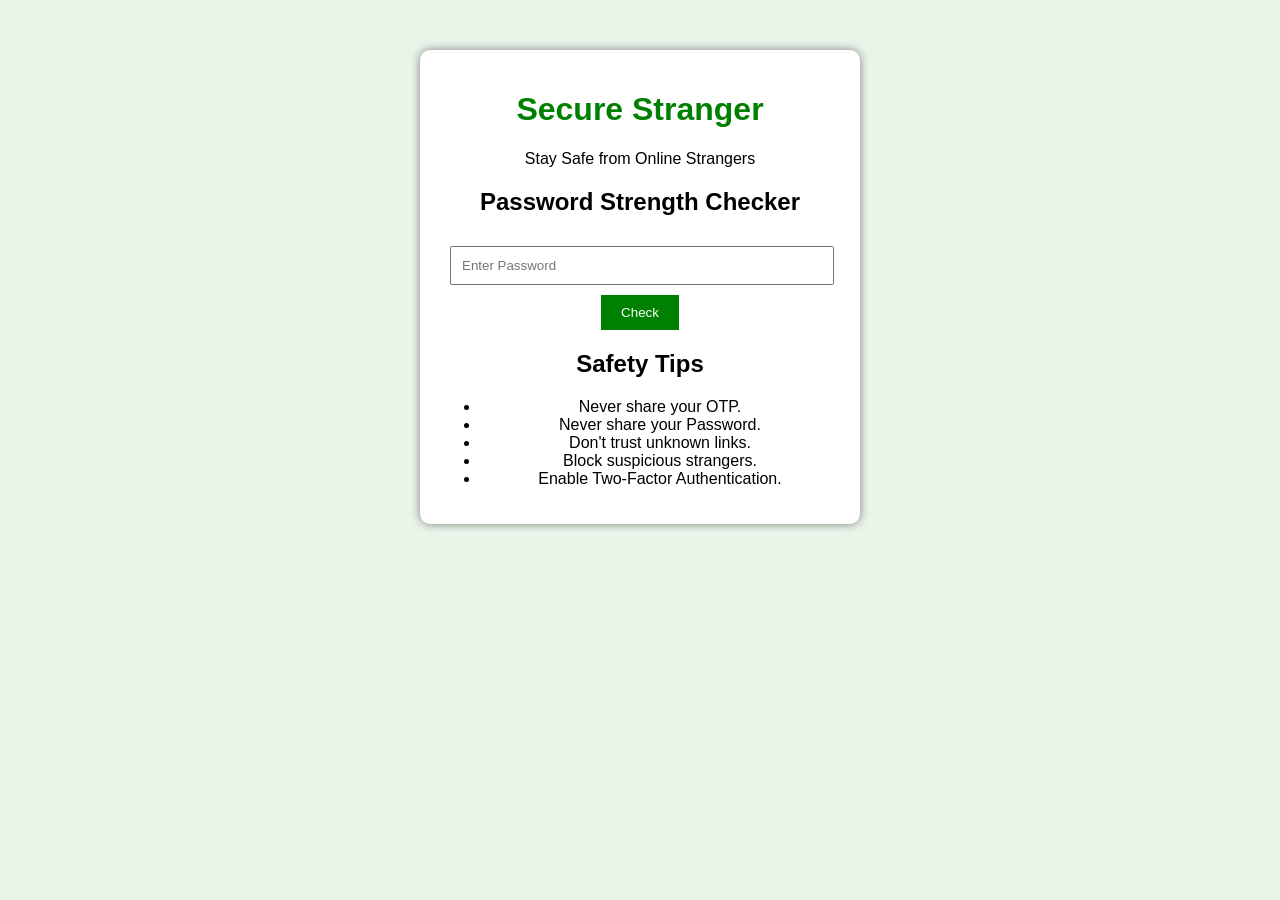
<file: index.html>
<!DOCTYPE html>
<html lang="en">

<head>
    <meta charset="UTF-8">
    <meta name="viewport" content="width=device-width, initial-scale=1.0">
    <title>Secure Stranger</title>
    <link rel="stylesheet" href="style.css">
</head>

<body>

    <div class="container">
        <h1>Secure Stranger</h1>
        <p>Stay Safe from Online Strangers</p>

        <h2>Password Strength Checker</h2>

        <input type="password" id="password" placeholder="Enter Password">
        <button onclick="checkPassword()">Check</button>

        <p id="result"></p>

        <h2>Safety Tips</h2>

        <ul>
            <li>Never share your OTP.</li>
            <li>Never share your Password.</li>
            <li>Don't trust unknown links.</li>
            <li>Block suspicious strangers.</li>
            <li>Enable Two-Factor Authentication.</li>
        </ul>
    </div>

    <script src="script.js"></script>

</body>

</html>
</file>
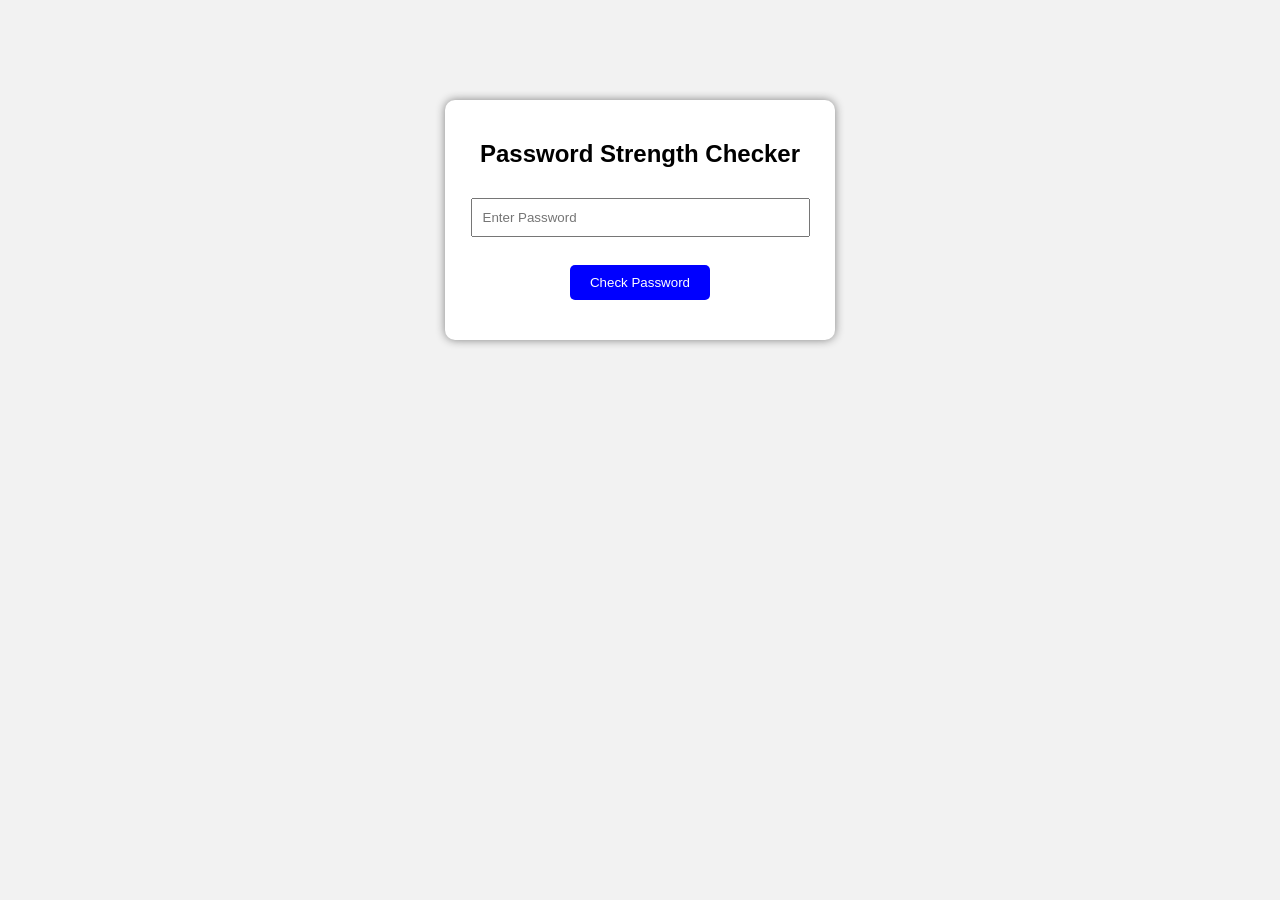
<file: Untitled-1.html>
<!DOCTYPE html>
<html lang="en">

<head>
    <meta charset="UTF-8">
    <meta name="viewport" content="width=device-width, initial-scale=1.0">
    <title>Password Strength Checker</title>

    <style>
        body {
            font-family: Arial, sans-serif;
            background: #f2f2f2;
            text-align: center;
            margin-top: 100px;
        }

        .container {
            width: 350px;
            margin: auto;
            background: white;
            padding: 20px;
            border-radius: 10px;
            box-shadow: 0 0 10px gray;
        }

        input {
            width: 90%;
            padding: 10px;
            margin: 10px 0;
        }

        button {
            padding: 10px 20px;
            background: blue;
            color: white;
            border: none;
            border-radius: 5px;
            cursor: pointer;
        }

        #result {
            font-size: 20px;
            font-weight: bold;
            margin-top: 15px;
        }
    </style>
</head>

<body>

    <div class="container">
        <h2>Password Strength Checker</h2>

        <input type="password" id="password" placeholder="Enter Password">

        <br><br>

        <button onclick="checkPassword()">Check Password</button>

        <p id="result"></p>
    </div>

    <script>
        function checkPassword() {

            let password = document.getElementById("password").value;

            let result = document.getElementById("result");

            if (password.length < 6) {
                result.innerHTML = "Weak Password";
                result.style.color = "red";
            }

            else if (password.length >= 6 && password.length < 10) {
                result.innerHTML = "Medium Password";
                result.style.color = "orange";
            }

            else {
                result.innerHTML = "Strong Password";
                result.style.color = "green";
            }

        }
    </script>

</body>

</html>
</file>
<file: style.css>
body {
    font-family: Arial, sans-serif;
    background: #e8f5e9;
    margin: 0;
}

.container {
    width: 400px;
    margin: 50px auto;
    background: white;
    padding: 20px;
    border-radius: 10px;
    box-shadow: 0 0 10px gray;
    text-align: center;
}

h1 {
    color: green;
}

input {
    width: 90%;
    padding: 10px;
    margin: 10px;
}

button {
    padding: 10px 20px;
    background: green;
    color: white;
    border: none;
    cursor: pointer;
}

button:hover {
    background: darkgreen;
}

#result {
    font-size: 20px;
    font-weight: bold;
}
</file>
